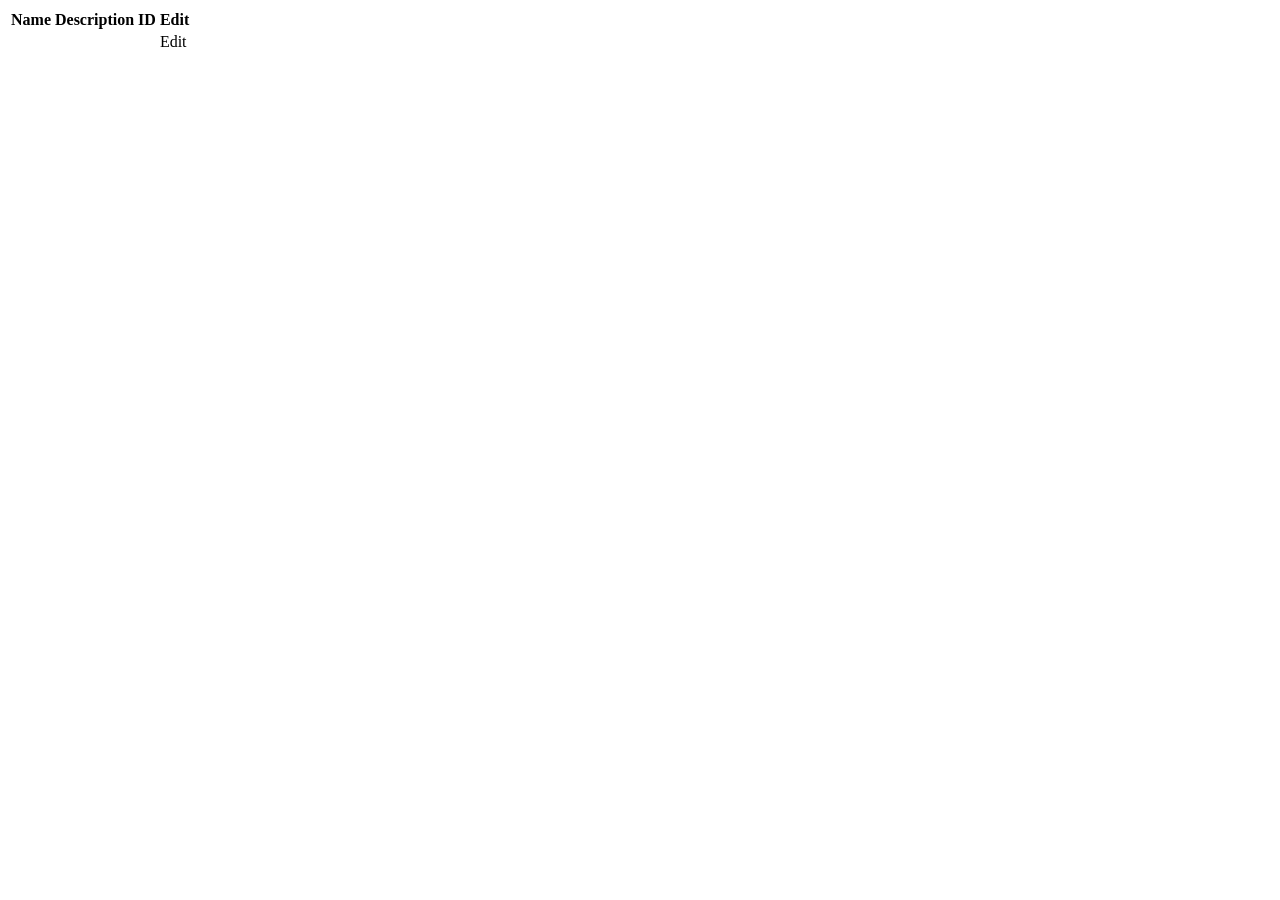
<file: src/main/resources/templates/events/index.html>
<!DOCTYPE html>
<html lang="en" xmlns:th='http://www.thymeleaf.org/'>
<head th:replace="fragments :: head">
</head>
<body class="container">

<nav th:replace="fragments :: header"></nav>

<!--<p th:unless="${events} and ${events.size()}">No events!</p>-->

<table class="table table-striped">
    <thead>
        <tr>
            <th>Name</th>
            <th>Description</th>
            <th>ID</th>
            <th>Edit</th>
        </tr>
    </thead>
    <tr th:block th:each="event: ${events}">
        <td th:text="${event.name}"></td>
        <td th:text="${event.description}"></td>
        <td th:text="${event.id}"</td>
        <td>
            <a th:href="@{/events/edit/{id}(id=${event.id})}">Edit</a>
        </td>
    </tr>
</table>

</body>
</html>
</file>
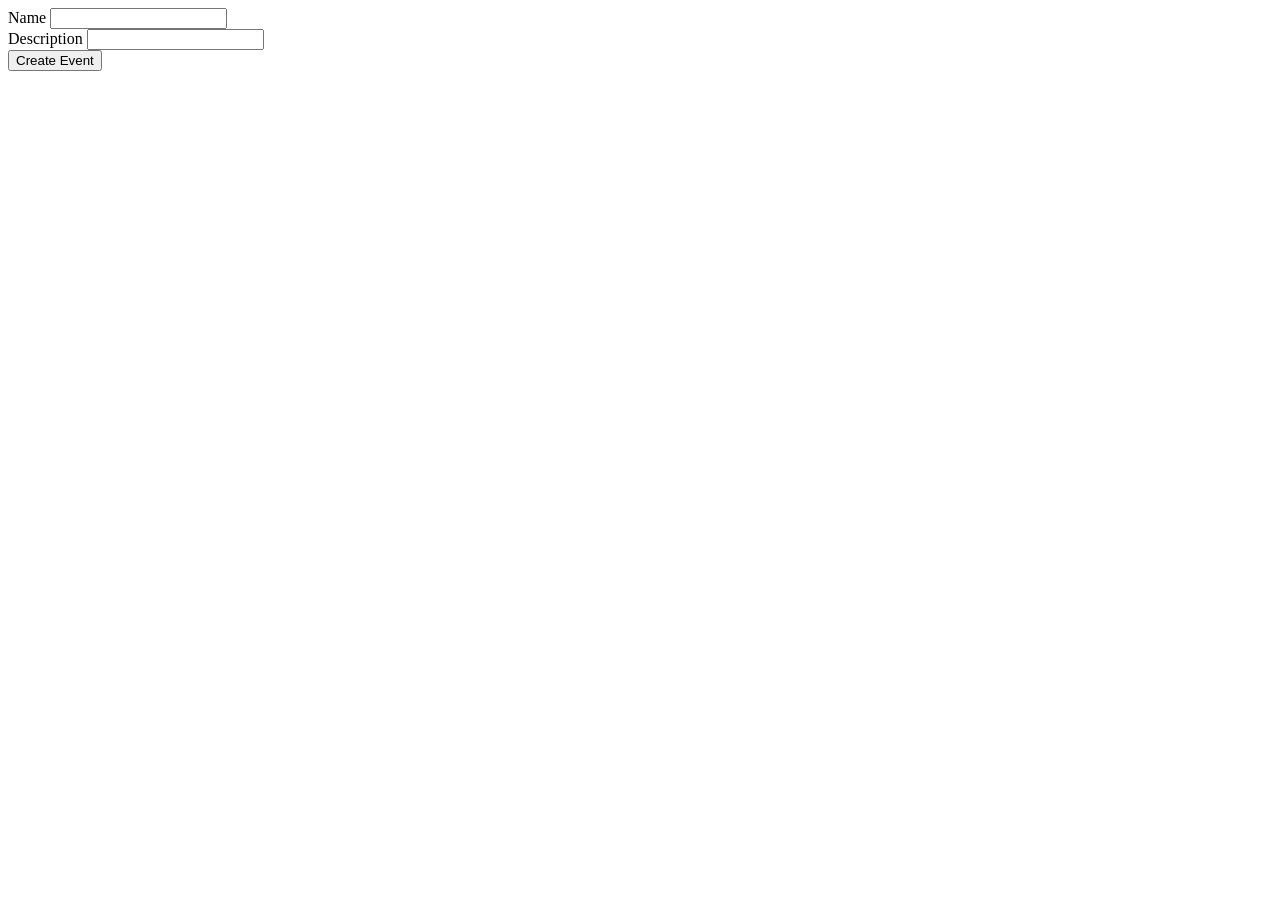
<file: src/main/resources/templates/events/create.html>
<!DOCTYPE html>
<html lang="en" xmlns:th='http://www.thymeleaf.org/'>
<head th:replace="fragments :: head"></head>
<body class="container">

<header th:replace="fragments :: header"></header>


<form method="post" action="/events/create">
    <div class="form-group">
        <label>Name
          <input type="text" name="name" class="form-control">
        </label>
    </div>
    <div class="form-group">
        <label>Description
            <input type="text" name="description" class="form-control">
        </label>
    </div>
    <div class="form-group">
        <input type="submit" value="Create Event" class="btn btn-success">
    </div>
</form>

</body>
</html>
</file>
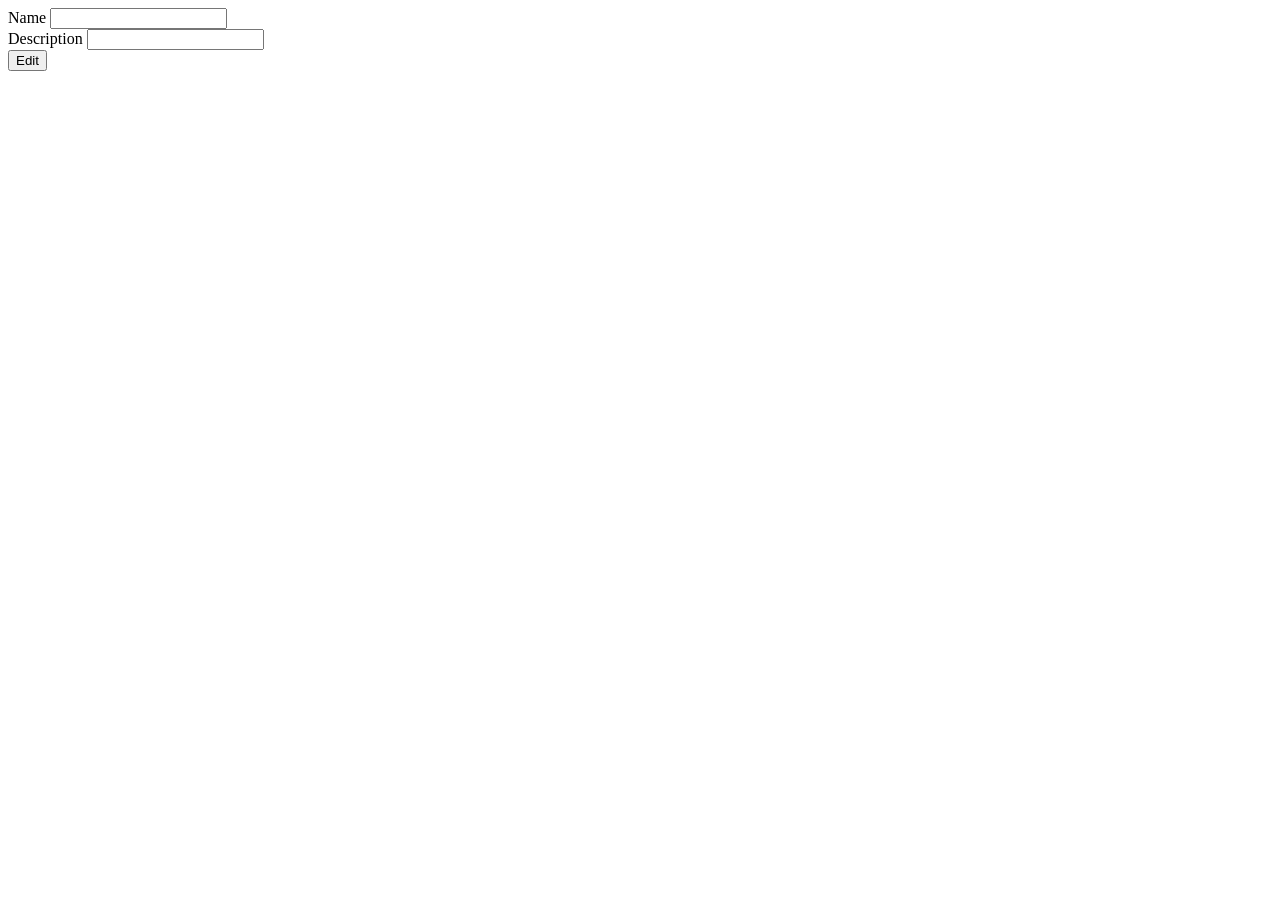
<file: src/main/resources/templates/events/edit.html>
<!DOCTYPE html>
<html lang="en" xmlns:th='http://www.thymeleaf.org/'>
<head th:replace="fragments :: head"></head>
<body class="container">

<header th:replace="fragments :: header"></header>


<form method="post" th:action="@{/events/edit}">
    <input type="hidden" th:value="${event.id}" name="eventId" />
    <div class="form-group">
        <label>Name
            <input type="text" th:value="${event.name}" name="name" class="form-control" />
        </label>
    </div>
    <div class="form-group">
        <label>Description
            <input type="text" th:value="${event.description}" name="description" class="form-control" />
        </label>
    </div>
    <div class="form-group">
        <input type="submit" value="Edit" class="btn btn-success" />
    </div>
</form>
<body>

</body>
</html>
</file>
